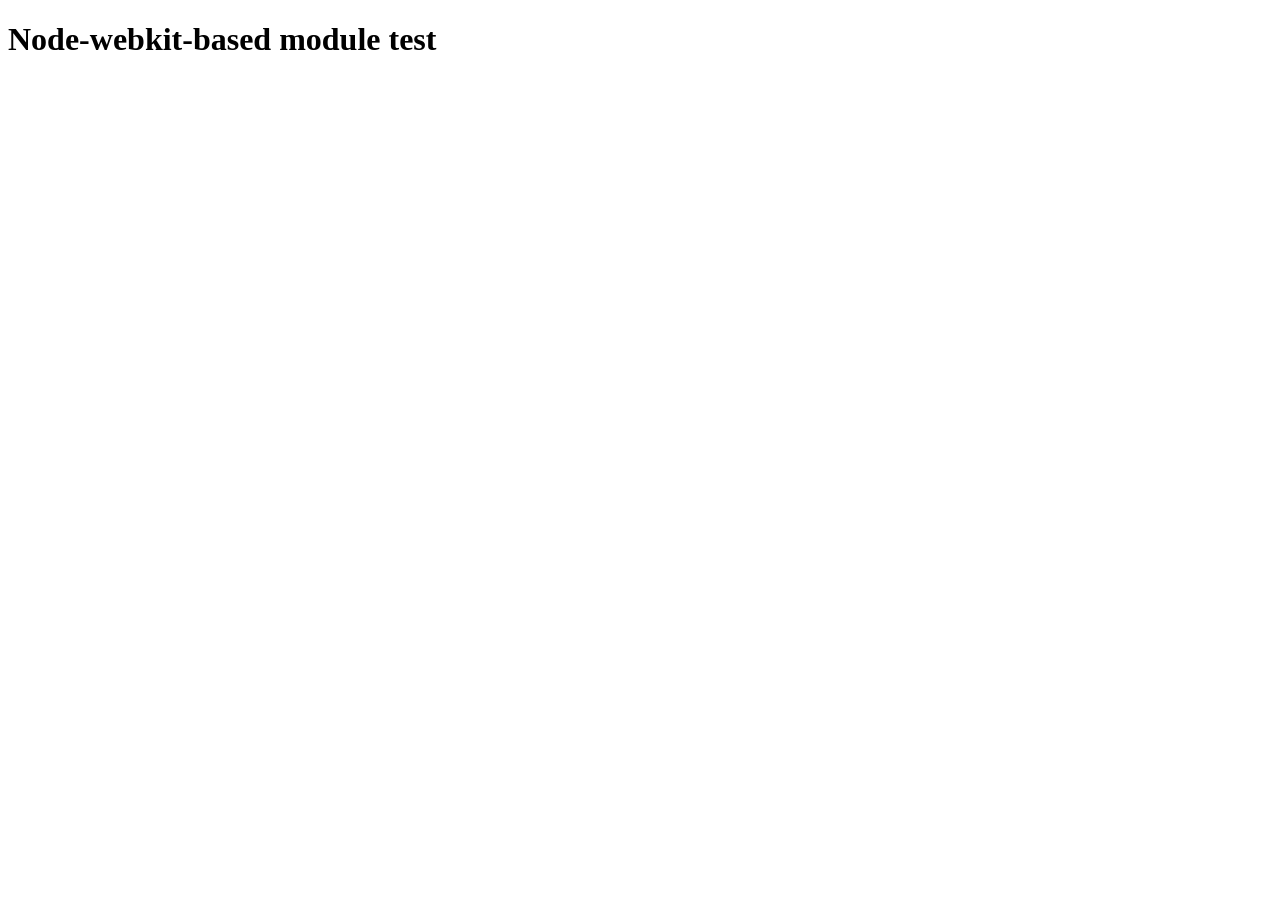
<file: BlogBackend/node_modules/@mapbox/node-pre-gyp/lib/util/nw-pre-gyp/index.html>
<!doctype html>
<html>
<head>
<meta charset="utf-8">
<title>Node-webkit-based module test</title>
<script>
function nwModuleTest(){
   var util = require('util');
   var moduleFolder = require('nw.gui').App.argv[0];
   try {
      require(moduleFolder);
   } catch(e) {
      if( process.platform !== 'win32' ){
         util.log('nw-pre-gyp error:');
         util.log(e.stack);
      }
      process.exit(1);
   }
   process.exit(0);
}
</script>
</head>
<body onload="nwModuleTest()">
<h1>Node-webkit-based module test</h1>
</body>
</html>
</file>
